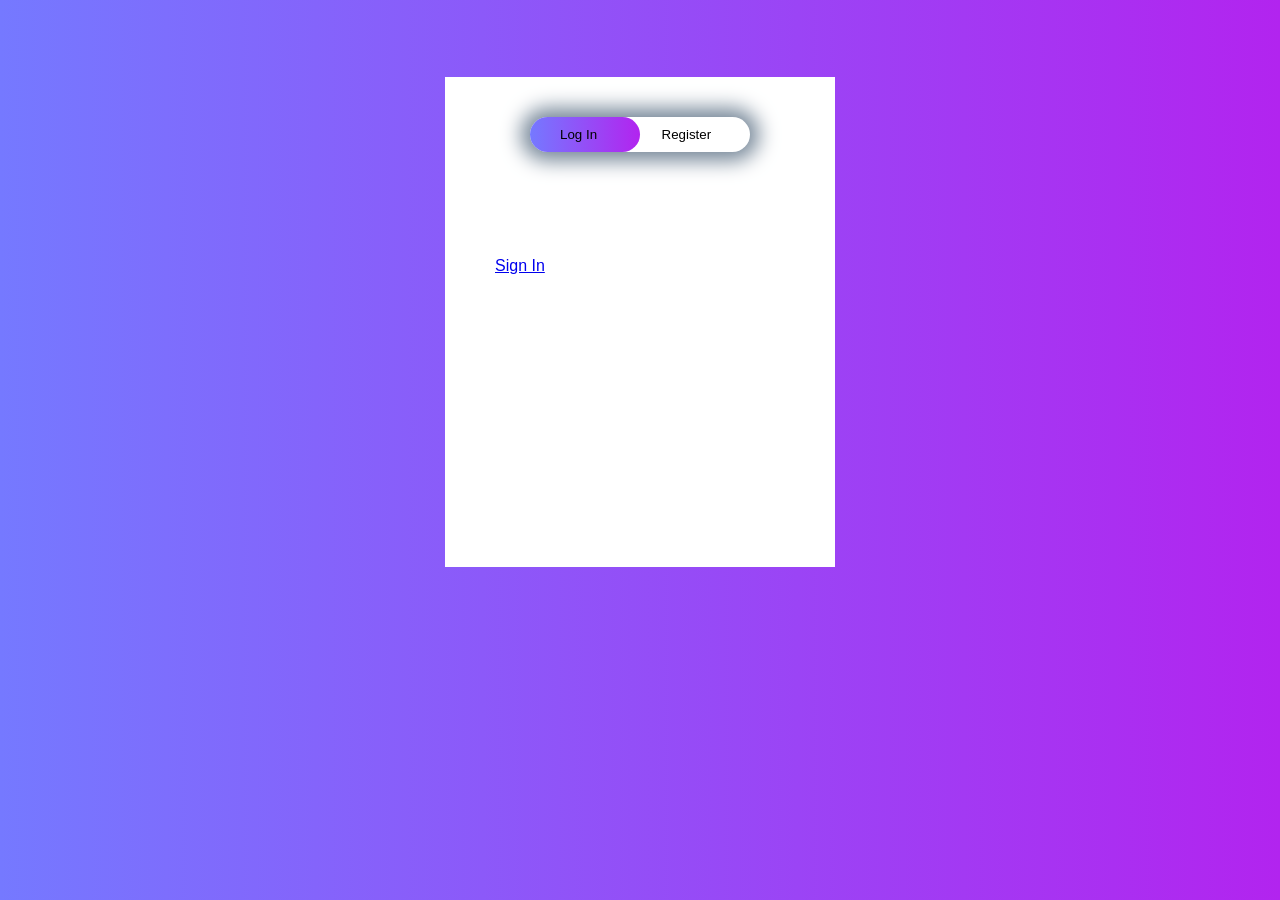
<file: index.html>
<html>
    <head>
        <title>WELCOME</title>
        <link rel="stylesheet" href="index.css">
    </head>
    <body>
        <div class="hero">
            <div class="form-box">
                <div class="button-box">
                    <div id="btn"></div>
                    <button type="button" class="toggle-btn" onclick="login()">Log In</button>
                    <button type="button" class="toggle-btn" onclick="register()">Register</button>
                </div>
                <form id="login" class="input-group" action="upload.html">
                    <a href="https://c2abn635.caspio.com/dp/d2a39000f2972a985afd4392b137">Sign In</a>
                </form>

                <form id="register" class="input-group">
                    
                    <a href="https://c2abn635.caspio.com/dp/d2a39000810872ea071242d4bfaa">Registration</a>
                </form>
            </div>
        </div>

        <script>
            var x = document.getElementById("login");
            var y = document.getElementById("register");
            var z = document.getElementById("btn");

            function register(){
                x.style.left = "-400px";
                y.style.left = "50px";
                z.style.left = "110px";
            }
            function login(){
                x.style.left = "50px";
                y.style.left = "450px";
                z.style.left = "0px";
            }
        </script>
        
    </body>
</html>
</file>
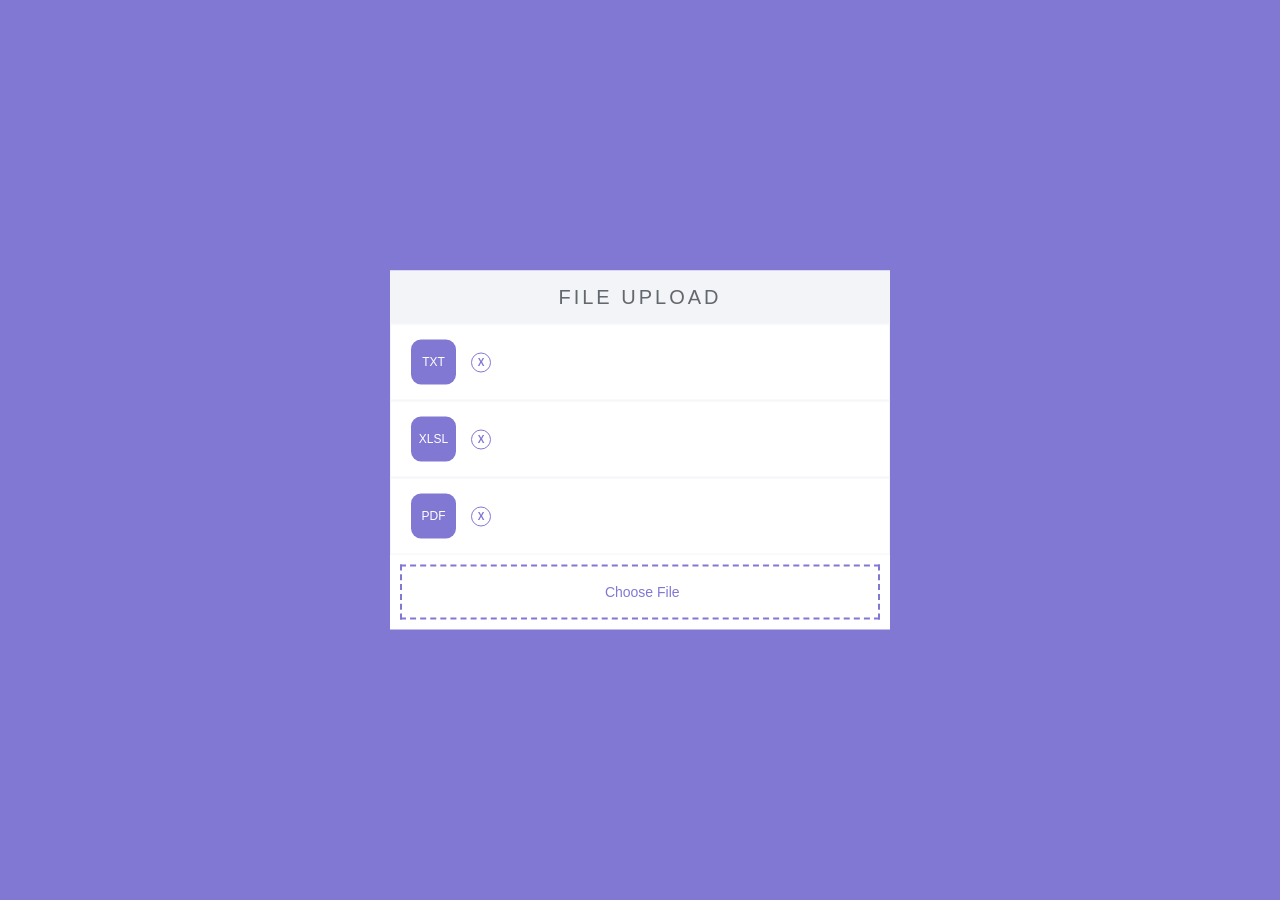
<file: upload.html>
<html>
<head>
    <meta charset="UTF-8">
    <title>File Upload</title>
    <link rel="stylesheet" href="upload.css">
</head> 
<body>
    <div class="wrapper">
        <div class="title">
            File Upload
        </div>
        <div class="upload_list">
            <ul>
                <li>
                    <div class="file_type">
                        <div class="format">
                            <p>TXT</p>
                        </div>
                        <div class="info">
                            <div class="file_size_wrap">                              
                             <div class="file_close">X</div>
                         </div>
                     </div>
                     
                    </div>
                </li>
                <li>
                    <div class="file_type">
                        <div class="format">
                            <p>XLSL</p>
                        </div>
                        <div class="info">
                            <div class="file_size_wrap">                              
                             <div class="file_close">X</div>
                         </div>
                     </div>
                     
                    </div>
                </li>
                <li>
                    <div class="file_type">
                        <div class="format">
                            <p>PDF</p>
                        </div>
                        <div class="info">
                            <div class="file_size_wrap">                              
                             <div class="file_close">X</div>
                         </div>
                     </div>
                     
                    </div>
                </li>
            </ul>
        </div>
        <div class="choose_file">
            <label for="choose_file">
                <input type="file" id="choose_file">
                <span>Choose File</span>
            </label>
        </div>
    </div>

</body>
</html>
</file>
<file: index.css>
*{
    margin: 0;
    padding-top: 0;
    font-family: sans-serif;
}

.hero{
    height: 100%;
    width: 100%;
    background: -webkit-linear-gradient(left, #7579ff, #b224ef);
    background-position: center;
    background-size: cover;
    position: absolute;
}

.form-box{
    width: 380px;
    height: 480px;
    position: relative;
    margin: 6% auto;
    background: #fff;
    padding: 5px;
    overflow: hidden;
}

.button-box{
    width: 220px;
    margin: 35px auto;
    position: relative;
    box-shadow: 0 0 20px 9px lightslategray;
    border-radius: 30px;
}

.toggle-btn{
    padding: 10px 30px;
    cursor: pointer;
    background: transparent;
    border: 0;
    outline: none;
    position: relative;
}

#btn{
    top: 0;
    left: 0;
    position: absolute;
    width: 110px;
    height: 100%;
    background: linear-gradient(to right, #7579ff, #b224ef);
    border-radius: 30px;
    transition: .5s;
}

.input-group{
    top: 180px;
    position: absolute;
    width: 280px;
    transition: .5s;
}
.input-field{
    width: 100%;
    padding: 10px 0;
    margin: 5px 0;
    border-left: 0;
    border-top: 0;
    border-right: 0;
    border-bottom: 1px solid #999;
    outline: none;
    background: transparent;
}
.submit-btn{
    width: 85%;
    padding: 10px 30px;
    cursor: pointer;
    display: block;
    margin: auto;
    background: linear-gradient(to right, #7579ff, #b224ef);
    border: 0;
    outline: none;
    border-radius: 30px;
}
#login{
    left: 50px;
}
#register{
    left: 450px;
}
</file>
<file: upload.css>
*{
    font-family: 'Montserrat', sans-serif;
    list-style: none;
    margin: 0;
    padding: 0;
    box-sizing: border-box;
}

body{
    background: #8178d3;
    color: #63686e;
}
.wrapper{
    position: absolute;
    top: 50%;
    left: 50%;
    transform: translate(-50%,-50%);
    background: #fff;
    width: 500px;
}

.title{
    background: #f3f4f8;
    padding: 15px;
    font-size: 20px;
    text-align: center;
    text-transform: uppercase;
    letter-spacing: 3px;
}

.upload_list .file_type{
    display: flex;
    padding: 15px 20px;
    border: 1px solid #f3f4f8;
}

.file_type .format{
    background: #8178d3;
    border-radius: 10px;
    width: 45px;
    height: 45px;
    line-height: 45px;
    font-size: 12px;
    color: #fff;
    text-align: center;
    margin-right: 15px;
}


.file_type .info,
.file_type .file_size_wrap{
    display: flex;
    align-items: center;

}

.file_type .info{
    justify-content: space-between;
}


.file_type .file_close{
    border: 1px solid #8178d3;
    width: 20px;
    height: 20px;
    border-radius: 50%;
    color: #8178d3;
    text-align: center;
    font-size: 10px;
    font-weight: bold;
    cursor: pointer;
    line-height: 18px;
}

.file_type .file_close:hover{
    background: #8178d3;
    color: #fff;
}

.choose_file label{
    display: block;
    border: 2px dashed #8178d3;
    padding: 15px;
    margin: 10px;
    width: calc(100% - 20px);
    text-align: center;
    cursor: pointer;
}

.choose_file #choose_file{
    outline: none;
    width: 0%;
    opacity: 0;
}

.choose_file span{
    font-size: 14px;
    color: #8178d3;
}

.choose_file label:hover span{
    text-decoration: underline;
}
</file>
